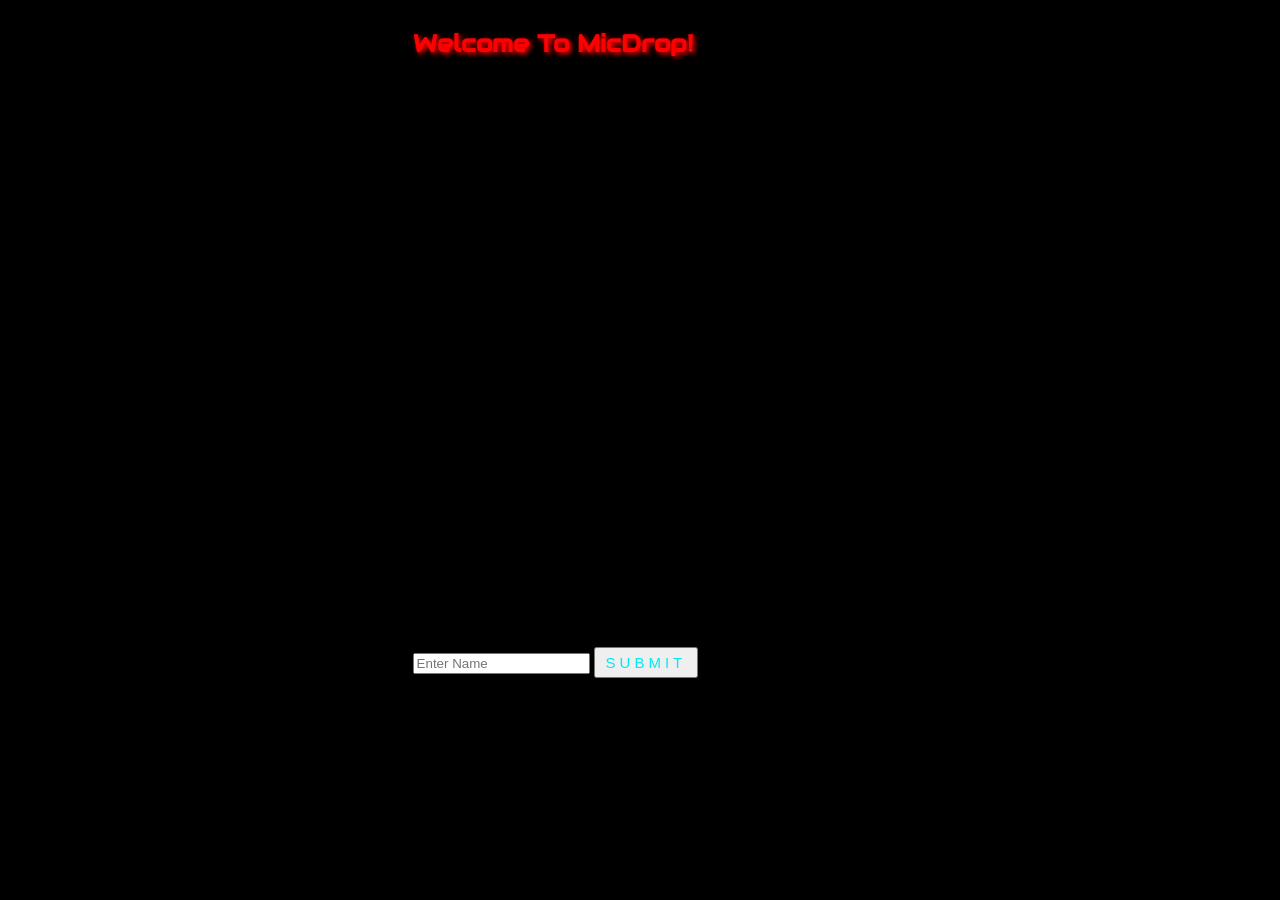
<file: mic_drop_frontend/index.html>
<!DOCTYPE html>
<html lang="en">
    <head>
        <title>Mic Drop</title>
        <link rel="stylesheet" type="text/css" href="./style.css">
        <link rel="stylesheet" href="https://fonts.googleapis.com/css?family=Audiowide">
        <link class="logo "rel="stylesheet" src="/home/voliscorp/javascript/project-version-2/micDrop/mic_drop_frontend/image/micDroplogo.png"> 
        
    </head>
    <nav>
        <a href="/profile/">Profile</a>      
        <a href="/songs/">Songs</a>      
        <a href="/challenge/">Challenge</a>
    </nav>
        
        
    

    <body>
        
            <section class="welcome-wrapper">
                    <div class="welcome-section">
                        <h2 id="welcome-message">Welcome To MicDrop!!!</h2>
                        <form class="name-form"> 
                            <input class="name-input" name="name" placeholder="Enter Name"> </input>
                            <input class="submit" name="submit" type="submit" value="submit">
                        </form>
                    </div>
            </section>

            <section class="profile-wrapper">

                    <div class="profile-section">
                        
                    </div>
            </section>

            <section class="song-wrapper">
                <h2>Choose A Song!</h2>
                    <div class="song-section">
                        
                    </div>
            </section>

            <section class="challenge-wrapper">
                    <div class="challenge-section">

                    </div> 
            </section>

    </body>

    <footer>
        <p> All Rights Reserved. Copyright © 2021 by Joy Evans and Jesus Garcia.</p>
    </footer>
    <script type="text/javascript" src="src/User.js"></script>
    <script type="text/javascript" src="src/Song.js"></script>
    <script type="text/javascript" src="src/index.js"></script>
    <script type="text/javascript" src="src/Challenge.js"></script>



</html>
</file>
<file: mic_drop_frontend/style.css>
html{
  display: grid;
}
nav{
  box-shadow: white;
  color: white;
  grid-area: header;
}
body{
    background-color: black;
    background-image: url(https://th.bing.com/th/id/R38e9d9edac21b87b83e6242abfd4010e?rik=LUUDcHGuctNGMQ&riu=http%3a%2f%2f1.bp.blogspot.com%2f-JJVPnzvoEPM%2fT32OEM8qrxI%2fAAAAAAAABzE%2fukA-IzNpkB0%2fs1600%2fAbstract%2bNeon%2bWallpapers%2b1.jpg&ehk=DH6o4QszbTZghKy84QgwfMrDIyJnWwIO9Nm9PodYCDY%3d&risl=&pid=ImgRaw);
    background-size: cover;
    background-repeat: no-repeat;
    /* background-position: right 50% bottom 50%;; */
    /* align-items: center; */
    display: flex;
    justify-content: center;
}
.welcome-wrapper{
    align-items: center;

}
.song-wrapper h2{
  width: 400px;
    height: 40px;
    color: rgb(255, 0, 0);
    text-shadow: 2px 2px 5px red;
    animation-name: example;
    animation-duration: 3s;
    animation-iteration-count: 10;
    align-items: center;
    font-family: "Audiowide", sans-serif;
      
}
@keyframes example {
    12.5% {
        color: #FF0000;
        text-shadow: 5px 5px 5px #FF0000;
        text-shadow: -5px -5px 5px #FF0000;
      }
      25% {
        color: #FFA500;
        text-shadow: 5px 5px 5px #FFA500;
        text-shadow: -5px -5px 5px #FFA500;
      }
      37.5% {
        color: #FFFF00;
        text-shadow: 5px 5px 5px #FFFF00;
        text-shadow: -5px -5px 5px #FFFF00;
      }
      50% {
        color: #7FFF00;
        text-shadow: 5px 5px 5px #7FFF00;
        text-shadow: -5px -5px 5px #7FFF00;
      }
      62.5% {
        color: #00FFFF;
        text-shadow: 5px 5px 5px #00FFFF;
        text-shadow: -5px -5px 5px #00FFFF;
      }
      75% {
        color: #0000FF;
        text-shadow: 5px 5px 5px #0000FF;
        text-shadow: -5px -5px 5px #0000FF;
      }
      87.5% {
        color: #9932CC;
        text-shadow: 5px 5px 5px #9932CC;
        text-shadow: -5px -5px -5px #9932CC;
      }
      100% {
        color: #FF1493;
        text-shadow: 5px 5px 5px #FF1493;
        text-shadow: 5px 5px 5px #FF1493;
      }
}
.profile-message{
    width: 400px;
    height: 40px;
    color: rgb(255, 0, 0);
    text-shadow: 2px 2px 5px red;
    animation-name: example;
    animation-duration: 3s;
    animation-iteration-count: 10;
    align-items: center;
    font-family: "Audiowide", sans-serif;
      
}
@keyframes example {
    12.5% {
        color: #FF0000;
        text-shadow: 5px 5px 5px #FF0000;
        text-shadow: -5px -5px 5px #FF0000;
      }
      25% {
        color: #FFA500;
        text-shadow: 5px 5px 5px #FFA500;
        text-shadow: -5px -5px 5px #FFA500;
      }
      37.5% {
        color: #FFFF00;
        text-shadow: 5px 5px 5px #FFFF00;
        text-shadow: -5px -5px 5px #FFFF00;
      }
      50% {
        color: #7FFF00;
        text-shadow: 5px 5px 5px #7FFF00;
        text-shadow: -5px -5px 5px #7FFF00;
      }
      62.5% {
        color: #00FFFF;
        text-shadow: 5px 5px 5px #00FFFF;
        text-shadow: -5px -5px 5px #00FFFF;
      }
      75% {
        color: #0000FF;
        text-shadow: 5px 5px 5px #0000FF;
        text-shadow: -5px -5px 5px #0000FF;
      }
      87.5% {
        color: #9932CC;
        text-shadow: 5px 5px 5px #9932CC;
        text-shadow: -5px -5px -5px #9932CC;
      }
      100% {
        color: #FF1493;
        text-shadow: 5px 5px 5px #FF1493;
        text-shadow: 5px 5px 5px #FF1493;
      }
}
#welcome-message{
    width: 400px;
    height: 100px;
    color: rgb(255, 0, 0);
    text-shadow: 2px 2px 5px red;
    animation-name: example;
    animation-duration: 3s;
    animation-iteration-count: 10;
    align-items: center;
    font-family: "Audiowide", sans-serif;
      
}
@keyframes example {
    12.5% {
        color: #FF0000;
        text-shadow: 5px 5px 5px #FF0000;
        text-shadow: -5px -5px 5px #FF0000;
      }
      25% {
        color: #FFA500;
        text-shadow: 5px 5px 5px #FFA500;
        text-shadow: -5px -5px 5px #FFA500;
      }
      37.5% {
        color: #FFFF00;
        text-shadow: 5px 5px 5px #FFFF00;
        text-shadow: -5px -5px 5px #FFFF00;
      }
      50% {
        color: #7FFF00;
        text-shadow: 5px 5px 5px #7FFF00;
        text-shadow: -5px -5px 5px #7FFF00;
      }
      62.5% {
        color: #00FFFF;
        text-shadow: 5px 5px 5px #00FFFF;
        text-shadow: -5px -5px 5px #00FFFF;
      }
      75% {
        color: #0000FF;
        text-shadow: 5px 5px 5px #0000FF;
        text-shadow: -5px -5px 5px #0000FF;
      }
      87.5% {
        color: #9932CC;
        text-shadow: 5px 5px 5px #9932CC;
        text-shadow: -5px -5px -5px #9932CC;
      }
      100% {
        color: #FF1493;
        text-shadow: 5px 5px 5px #FF1493;
        text-shadow: 5px 5px 5px #FF1493;
      }
    /* from {color:   rgb(255, 0, 0);}
    to {color: rgb(255, 136, 0)}
    from {color: rgb(255, 136, 0)}
    to {color: rgb(255, 230, 0)}
    from {color: rgb(255, 230, 0)}
    to {color: rgb(21, 255, 0)}
    from {color: rgb(21, 255, 0)}
    to {color: rgb(0, 255, 242)}
    from {color: rgb(0, 255, 242)}
    to {color: rgb(0, 26, 255)}
    from {color: rgb(0, 26, 255)}
    to {color: rgb(153, 0, 255)}
    from {color: rgb(153, 0, 255)}
    to {color: rgb(255, 0, 212)}
    /* from {color: rgb(255, 0, 212)}
    to {color: rgb(255, 0, 0)}     */ 
}
h2{
    color: white;
}
.song-wrapper{
    /* background-color: ; */
    display: grid;
    border-radius: 30px;
    width: 400px;
    border-radius: 300px;
    margin-right: 100px;   
     /* opacity: 0.7; */
     grid-area: right;
}
/* .song-wrapper:hover{
    opacity: 8.0;
} */
.song-section{
    background-image: url(https://th.bing.com/th/id/OIP.isEz6hcwM2GupwqgETnWCgHaB7?w=341&h=90&c=7&o=5&dpr=1.5&pid=1.7);
    background-repeat: no-repeat;
    background-position: center;
    
    /* background-size: cover;
    background-repeat: no-repeat; */
    background-color: black;
    border: 10px blue;
    padding: 10px;
    margin: 20px;
    overflow: auto;
    border-radius: 200px;
    display: inline-grid;
    grid-template-columns: auto auto auto;
    height: 350px;
    grid-column-gap: 10px;
    grid-auto-flow: column;
    /* opacity: 0.5;s */
}
    /* transform: rotate(0deg);
    animation-name: rotate-background;
    animation-duration: 0.5s;
    animation-iteration-count: 10;
}

@keyframes rotate-background{
  from {transform: rotate(0deg)}
    to {transform: rotate(361deg);}
} */

::-webkit-scrollbar {
    width: 0px;
    background: transparent; /* make scrollbar transparent */
}
h3 {
    color: red;
    align-self: center;
}
.individual-song-section{
    /* background-image: url(https://th.bing.com/th/id/OIP.isEz6hcwM2GupwqgETnWCgHaB7?w=341&h=90&c=7&o=5&dpr=1.5&pid=1.7);
    background-repeat: no-repeat; */
    background-position: center;
    background-color: black;
    border: 5px red;
    padding: 30px;
    margin: 30px;
    height: 230px;
    width: 220px;
    border-radius: 200px;
    justify-content: center;
    opacity: 0.8;
    z-index: 2;
    transform: rotate(0deg);
}
    /* animation-name: rotate-small;
    animation-duration: 0.5s;
    animation-iteration-count: 10;
}
@keyframes rotate-small{
  from {transform: rotate(0deg)}
    to {transform: rotate(-360deg);}
  } */
/* 

} */
.individual-song-section p{
    color: white;
    opacity: 1;
    
    
}
.individual-song-section:hover{
    opacity: 1;
}


.submit:hover{
    background-color: green;
}


/* The flip card container - set the width and height to whatever you want. We have added the border property to demonstrate that the flip itself goes out of the box on hover (remove perspective if you don't want the 3D effect */
.profile-section{
  display: grid;
  grid-template-columns: auto auto auto;
  grid-gap: 10px;
  
}

.flip-card {
    background-color: transparent;
    width: 300px;
    height: 200px;
    border: 1px solid #f1f1f1;
    perspective: 1000px; /* Remove this if you don't want the 3D effect */
    opacity: 0.3;
  }
  .flip-card:hover{
    opacity: 1;
    box-shadow: 0 0 10px #00ff0a,
    0 0 20px #00ff0a,
    0 0 40px #00ff0a,
    0 0 60px #00ff0a,
    0 0 80px #00ff0a,
    0 0 100px #00ff0a;
animation: anima 2s linear infinite;
}
@keyframes anima{
0%{
filter: hue-rotate(0deg);
}
100%{
filter: hue-rotate(360deg);
}
}
  
  /* This container is needed to position the front and back side */
  .flip-card-inner {
    position: relative;
    width: 100%;
    height: 100%;
    text-align: center;
    line-height: 20px;
    transition: transform 0.8s;
    transform-style: preserve-3d;
  }
  
  /* Do an horizontal flip when you move the mouse over the flip box container */
  .flip-card:hover .flip-card-inner {
    transition-delay: 1s;
    transform: rotateY(180deg);
    
  }
  

  
  /* Position the front and back side */
  .flip-card-front, .flip-card-back {
    position: absolute;
    width: 100%;
    height: 100%;
    -webkit-backface-visibility: hidden; /* Safari */
    backface-visibility: hidden;
  }
  
  /* Style the front side (fallback if image is missing) */
  .flip-card-front {
    background-color: black;
    color: black;
  }
  
  /* Style the back side */
  .flip-card-back {
    background-image: url(https://image.freepik.com/free-photo/colorful-background-chalk-powder-color-dust-particles-splattered-white-background_36326-2427.jpg);
    /* background-color: black; */
    color: white;
    transform: rotateY(180deg);
    background-position: center;
  }
  .profile-message{
    color: white;
  }
  .profile-challenge-message{
    color: white;
  }
  .challenges-completed{
    display: flex;
    flex-wrap: wrap;
    align-content: space-around;
    width:500px;
    height: 600px;
    justify-content: space-between;
    /* justify-content: */
    color: white;
  }
  .challenges-completed-message{
    flex: 1;
  }
  .challenges-to-be-completed{
    color: white;
  }
footer p{
  color: white;
}


/* Loader Function!!!!!!!!!!!!!!!!!!!!!!!! */
/* Here We Go! */
.loader-section{
  margin: 0;
  padding: 0;
  box-sizing: border-box;
  display: flex;
  justify-content: center;
  align-items: center;
  min-height: 100vh;
  /* background:; */
  animation: animateBg 5s linear infinite;
  /* animation-duration: 3s; */
  /* opacity: 0.5; */
}
@keyframes animateBg{
  0%{
    filter: hue-rotate(0deg);
  }
  100%{
    filter: hue-rotate(360deg);
  }
}
.loader{
  position: relative;
  width: 120px;
  height: 120px;
  
}
.loader span{
  position: absolute;
  top: 0;
  left: 0;
  width: 100%;
  height: 100%;
  transform: rotate(calc(18deg * var(--i)));
}
.loader span::before{
  content: '';
  position: absolute;
  top: 0;
  left: 0;
  width: 15px;
  height: 15px;
  /* border-radius: 50%; */
  background: #00ff0a;
  box-shadow: 0 0 10px #00ff0a,
              0 0 20px #00ff0a,
              0 0 40px #00ff0a,
              0 0 60px #00ff0a,
              0 0 80px #00ff0a,
              0 0 100px #00ff0a;
  animation: animate 2s linear infinite;
  animation-delay: calc(0.1s * var(--i)); 
}
 @keyframes animate{
  0%{
    transform: scale(1);
  }
  80%,100%{
    transform: scale(0);
  }
}


/* Lets Make a Button THingy */
.submit{
  position: relative;
  display: inline-block;
  padding: 5px 10px;
  margin: 40px 0;
  color: #03e9f4;
  font-size: 15px;
  text-decoration: none;
  text-transform: uppercase;
  transition: 0.5s;
  letter-spacing: 4px;
}
.submit:hover{
  background:#03e9f4 ;
  color: black;
  box-shadow: 0 0 5px #03e9f4,
              0 0 25px #03e9f4,
              0 0 50px #03e9f4,
              0 0 200px #03e9f4;
  animation: aniButt 2s infinite;
}
@keyframes aniButt{
  0%{
    filter: hue-rotate(0deg);
  }
  100%{
    filter: hue-rotate(360deg);
  }
}
.submit{
  position: relative;
  display: inline-block;
  padding: 5px 10px;
  margin: 40px 0;
  color: #03e9f4;
  font-size: 15px;
  text-decoration: none;
  text-transform: uppercase;
  transition: 0.5s;
  letter-spacing: 4px;
}
.submit:hover{
  background:#03e9f4 ;
  color: black;
  box-shadow: 0 0 5px #03e9f4,
              0 0 25px #03e9f4,
              0 0 50px #03e9f4,
              0 0 200px #03e9f4;
  animation: aniButt 2s infinite;
}
@keyframes aniButt{
  0%{
    filter: hue-rotate(0deg);
  }
  100%{
    filter: hue-rotate(360deg);
  }
}
.yes-button{
  position: relative;
  display: inline-block;
  padding: 5px 10px;
  margin: 40px 0;
  color: #03e9f4;
  font-size: 15px;
  text-decoration: none;
  text-transform: uppercase;
  transition: 0.5s;
  letter-spacing: 4px;
}
.yes-button:hover{
  background:#03e9f4 ;
  color: black;
  box-shadow: 0 0 5px #03e9f4,
              0 0 25px #03e9f4,
              0 0 50px #03e9f4,
              0 0 200px #03e9f4;
  animation: aniButt 2s infinite;
}
@keyframes aniButt{
  0%{
    filter: hue-rotate(0deg);
  }
  100%{
    filter: hue-rotate(360deg);
  }
}
.no-button{
  position: relative;
  display: inline-block;
  padding: 5px 10px;
  margin: 40px 0;
  color: #03e9f4;
  font-size: 15px;
  text-decoration: none;
  text-transform: uppercase;
  transition: 0.5s;
  letter-spacing: 4px;
}
.no-button:hover{
  background:#03e9f4 ;
  color: black;
  box-shadow: 0 0 5px #03e9f4,
              0 0 25px #03e9f4,
              0 0 50px #03e9f4,
              0 0 200px #03e9f4;
  animation: aniButt 2s infinite;
}
@keyframes aniButt{
  0%{
    filter: hue-rotate(0deg);
  }
  100%{
    filter: hue-rotate(360deg);
  }
}
.checkout-songs-button{
  position: relative;
  display: inline-block;
  padding: 5px 10px;
  margin: 40px 0;
  color: #03e9f4;
  font-size: 15px;
  text-decoration: none;
  text-transform: uppercase;
  transition: 0.5s;
  letter-spacing: 4px;
}
.checkout-songs-button:hover{
  background:#03e9f4 ;
  color: black;
  box-shadow: 0 0 5px #03e9f4,
              0 0 25px #03e9f4,
              0 0 50px #03e9f4,
              0 0 200px #03e9f4;
  animation: aniButt 2s infinite;
}
@keyframes aniButt{
  0%{
    filter: hue-rotate(0deg);
  }
  100%{
    filter: hue-rotate(360deg);
  }
}
.checkout-challengers{
  position: relative;
  display: inline-block;
  padding: 5px 10px;
  margin: 40px 0;
  color: #03e9f4;
  font-size: 15px;
  text-decoration: none;
  text-transform: uppercase;
  transition: 0.5s;
  letter-spacing: 4px;
}
.checkout-challengers:hover{
  background:#03e9f4 ;
  color: black;
  box-shadow: 0 0 5px #03e9f4,
              0 0 25px #03e9f4,
              0 0 50px #03e9f4,
              0 0 200px #03e9f4;
  animation: aniButt 2s infinite;
}
@keyframes aniButt{
  0%{
    filter: hue-rotate(0deg);
  }
  100%{
    filter: hue-rotate(360deg);
  }
}
.profile-button{
  position: relative;
  display: inline-block;
  padding: 5px 10px;
  margin: 40px 0;
  color: #03e9f4;
  font-size: 15px;
  text-decoration: none;
  text-transform: uppercase;
  transition: 0.5s;
  letter-spacing: 4px;
}
.profile-button:hover{
  background:#03e9f4 ;
  color: black;
  box-shadow: 0 0 5px #03e9f4,
              0 0 25px #03e9f4,
              0 0 50px #03e9f4,
              0 0 200px #03e9f4;
  animation: aniButt 2s infinite;
}
@keyframes aniButt{
  0%{
    filter: hue-rotate(0deg);
  }
  100%{
    filter: hue-rotate(360deg);
  }
}
.accept-challenge-button{
  position: relative;
  display: inline-block;
  padding: 5px 5px;
  margin: 5px 0;
  color: #03e9f4;
  font-size: 10px;
  text-decoration: none;
  text-transform: uppercase;
  transition: 0.5s;
  letter-spacing: 4px;
}
.accept-challenge-button:hover{
  background:#03e9f4 ;
  color: black;
  box-shadow: 0 0 5px #03e9f4,
              0 0 25px #03e9f4,
              0 0 50px #03e9f4,
              0 0 200px #03e9f4;
  animation: aniButt 2s infinite;
}
@keyframes aniButt{
  0%{
    filter: hue-rotate(0deg);
  }
  100%{
    filter: hue-rotate(360deg);
  }
}
.delete-challenge-button{
  position: absolute;
  width: 70px;
  height: 25px;
  margin: 10;
  /* border-radius: 50%; */
  background: red;
  
}
.delete-challenge-button:hover{
  box-shadow: 0 0 10px red;
  animation: glowy 2s linear infinite;
}
@keyframes glowy{
  from{box-shadow: 0 0 20px red;}
  to{box-shadow:0 0 200px red;}
  
  
}
.profile-challenge-message{
  box-shadow: 0 0 10px blue;
  animation: glowythingy 2s linear infinite;
}

@keyframes glowythingy{
  from{box-shadow: 0 0 20px blue;}
  to{box-shadow:0 0 200px blue;}
  
  
}
</file>
